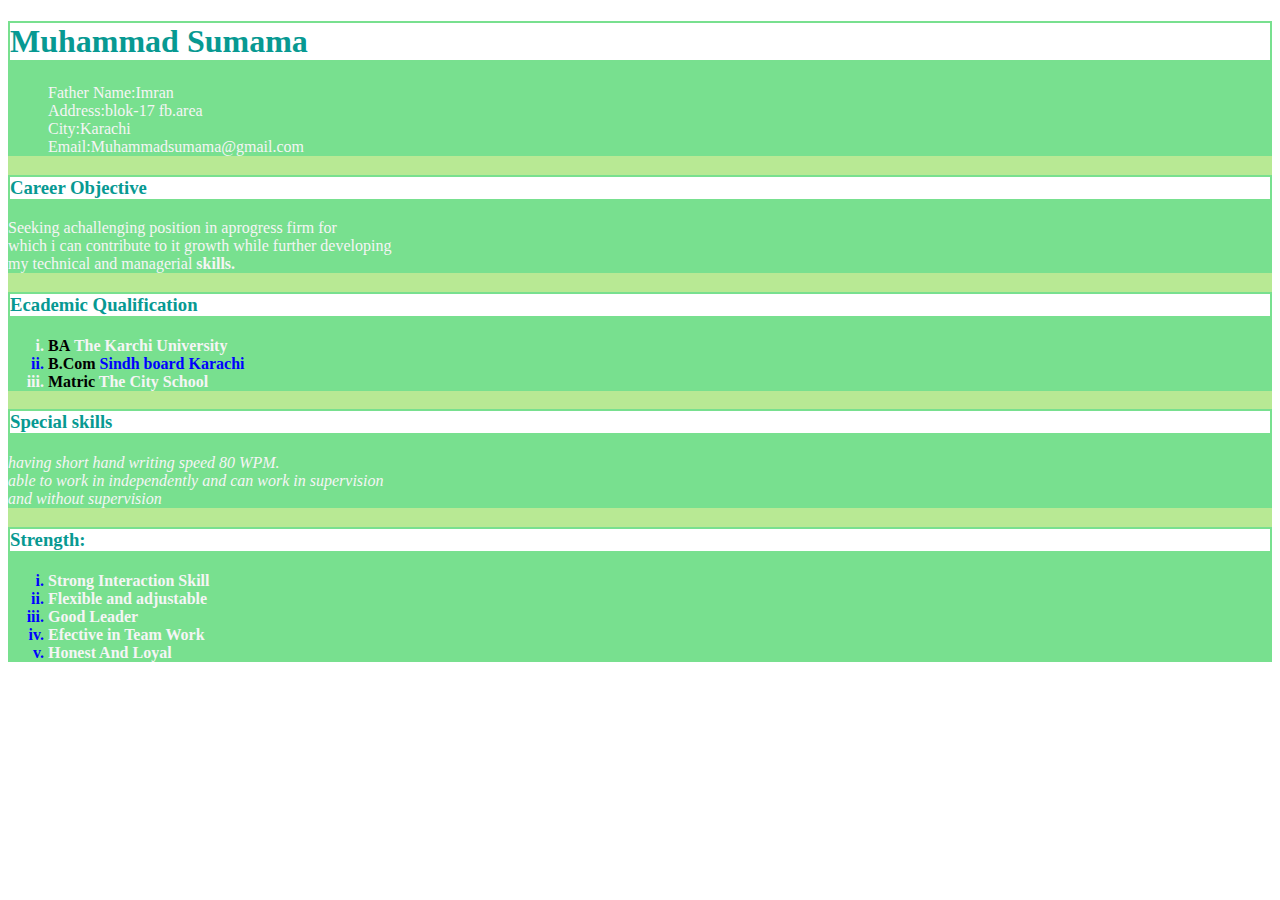
<file: index.html>
<!DOCTYPE html>
<html lang="en">

<head>
    <meta charset="UTF-8">
    <meta http-equiv="X-UA-Compatible" content="IE=edge">
    <meta name="viewport" content="width=device-width, initial-scale=1.0">
    <title>CV</title>
    <link rel="stylesheet" href="style.css">
</head>

<body>
    <div class="container">
        <div class="one">

            <div class="two">
                <h1 class="head1">Muhammad Sumama</h1>

                <ul style="list-style-type:none;;">
                    <li>Father Name:Imran</li>
                    <li>Address:blok-17 fb.area</li>
                    <li>City:Karachi</li>
                    <li>Email:Muhammadsumama@gmail.com</li>
                </ul>
            </div>
            <div class="two">
            <h3 class="head1">Career Objective</h3>
        
            <p>Seeking achallenging position in aprogress firm for<br>
                which i can contribute to it growth while further
                developing<br> my technical and managerial <strong>skills.</strong> </p>
            </div>
            <div class="two">
            <h3 class="head1">Ecademic Qualification</h3>
            <ul class="five">
                <li class="six"><b class="black">BA</b> The Karchi University</li>
                <li><b class="black">B.Com</b> Sindh board Karachi</li>
                <li class="six"><b class="black">Matric</b> The City School</li>
            </ul>
            </div>
            <div class="two">
            <h3 class="head1">Special skills</h3>
            <p class="four">having short hand writing speed 80 WPM.<br>
                able to work in independently and can work in supervision<br>
                and without supervision </p></div>
                <Div class="two">
            <h3 class="head1">Strength:</h3>
            <ol class="five">
                <li><b class="six">Strong Interaction Skill</b></li>
                <li><b class="six">Flexible and adjustable</b></li>
                <li><b class="six">Good Leader</b></li>
                <li><b class="six">Efective in Team Work</b></li>
                <li><b class="six">Honest And Loyal</b></li>
            </ol>
            </Div>
        </div>
    </div>
</body>

</html>
</file>
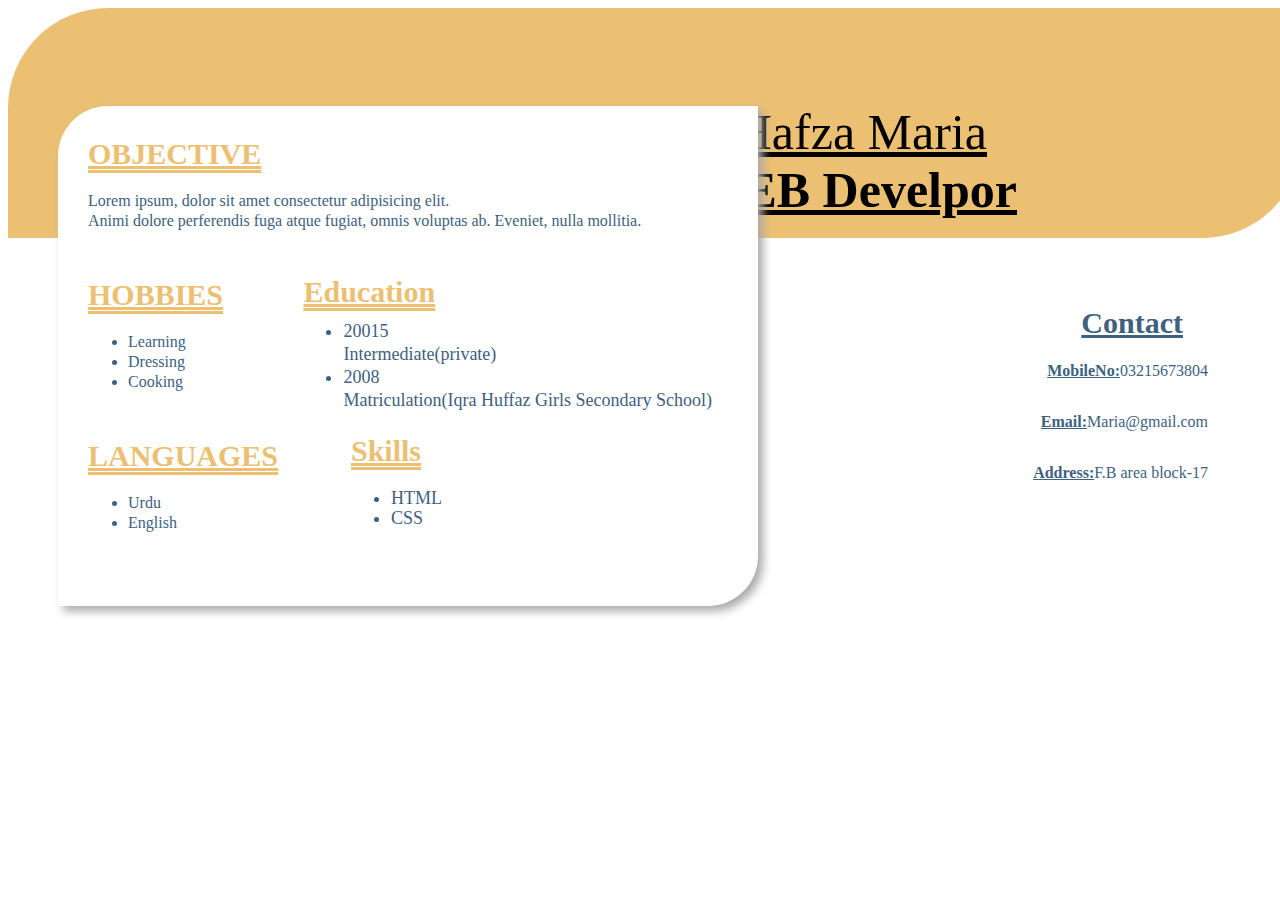
<file: cv/index.html>
<!DOCTYPE html>
<html lang="en">

<head>
    <meta charset="UTF-8">
    <meta http-equiv="X-UA-Compatible" content="IE=edge">
    <meta name="viewport" content="width=device-width, initial-scale=1.0">
    <link rel="stylesheet" href="style.css">
    <title>CV</title>
</head>

<body>

    <div class="one">
        <h1><span class="normal">Hafza Maria</span><br>
            <span class="bold">WEB Develpor</span>
        </h1>
    </div>
    <div class="dtwo">

        <div class="right">
            <h2 class="h2">Contact</h2>
            <p><b>MobileNo:</b>03215673804<br></p>

            <p><b>Email:</b>Maria@gmail.com</p>
            <p><b>Address:</b>F.B area block-17<br></p>

        </div>






        <div class="dthree">
            <div class="container">
                <h3>OBJECTIVE</h3>
                <p>Lorem ipsum, dolor sit amet consectetur adipisicing elit. <br>
                    Animi dolore perferendis fuga atque fugiat, omnis voluptas ab. Eveniet, nulla mollitia.
                </p>
            </div>
            <div class="container">
                <h3>HOBBIES</h3>
                <ul class="inline">
                    <li>Learning</li>
                    <li>Dressing</li>
                    <li>Cooking</li>
                </ul>
            </div>
            <div class="container">
                <h3>LANGUAGES</h3>
                <ul>
                    <li>Urdu</li>
                    <li>English</li>

                </ul>
            </div>
            <div class="top-right">

                <h3>Education</h3>
                <ul>
                    <li>20015</li>
                    <p>Intermediate(private)</p>
                    <li>2008</li>
                    <p>Matriculation(Iqra Huffaz Girls Secondary School)</p>
                </ul>
            </div>
            <div class="bottom-right">

                <h3>Skills</h3>
                <ul>
                    <li>HTML</li>

                    <li>CSS</li>

                </ul>
            </div>




         
        </div>

    </div>




    </div>
</body>

</html>
</file>
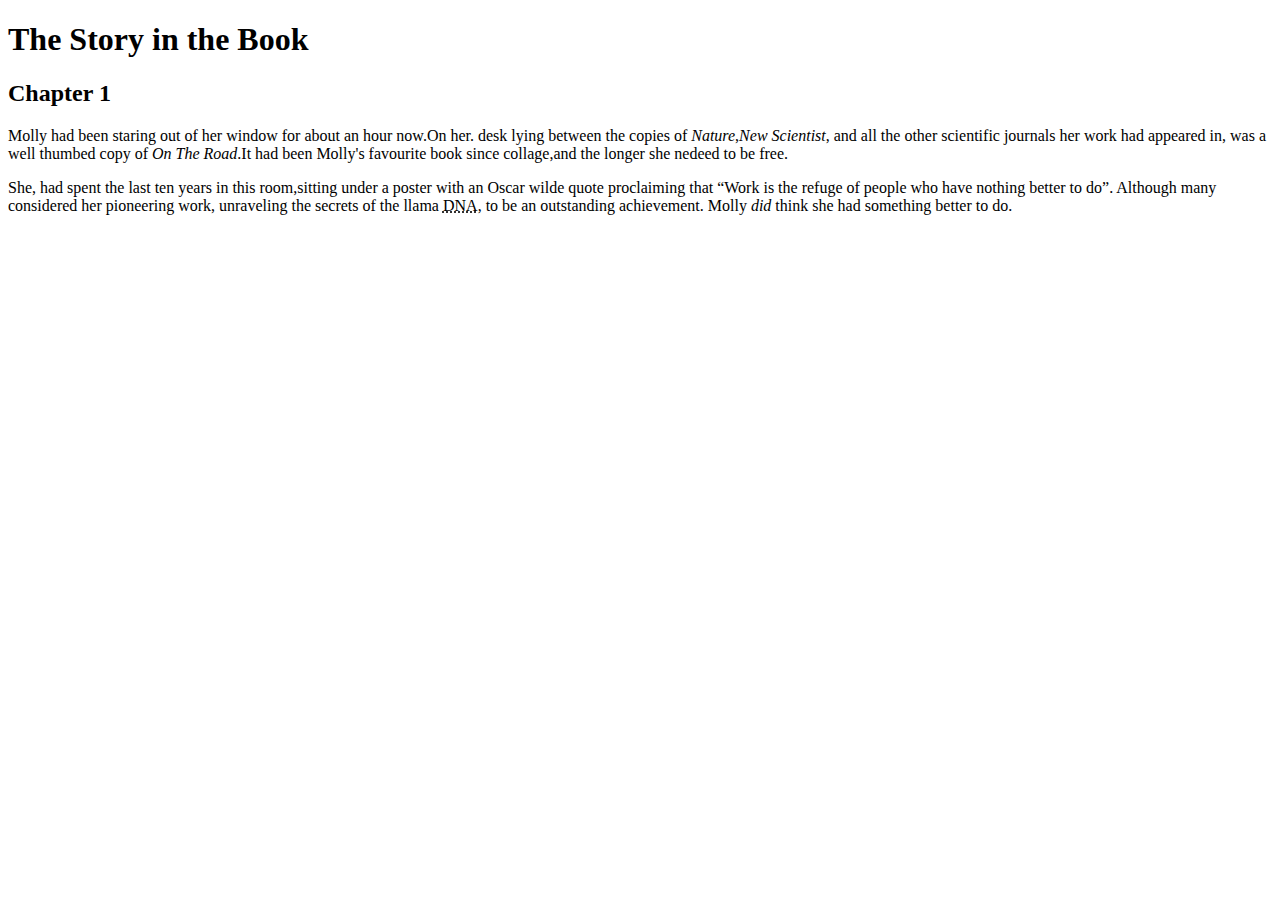
<file: example.html>
<!DOCTYPE html>
<html lang="en">

<head>
    <meta charset="UTF-8">
    <meta http-equiv="X-UA-Compatible" content="IE=edge">
    <meta name="viewport" content="width=device-width, initial-scale=1.0">
    <title>Text</title>
</head>

<body>
    <h1>The Story in the Book</h1>
    <h2>Chapter 1</h2>
    <p>Molly had been staring out of her window for about
        an hour now.On her. desk lying between the copies
        of <i>Nature</i>,<i>New Scientist</i>, and all
        the other scientific journals her work had
        appeared in, was a well thumbed copy of<cite> On The Road</cite>.It had been Molly's favourite book since
        collage,and the longer she nedeed to be free.</p>
    <p>She, had spent the last ten years in this room,sitting under a poster with an Oscar wilde quote
        proclaiming that <q>Work is the refuge of people who have nothing better to do</q>. Although many
        considered her pioneering work, unraveling the secrets of the llama <abbr title="Deoxyribonucleic acid">
            DNA</abbr>, to be an outstanding achievement. Molly <em>did</em> think she had something better to do.
    </p>


</body>

</html>
</file>
<file: style.css>
.container{
   background-color:  color:#38ada9 ;

}

.one{
    background-color:#b8e994;
}
.head1{
    border:2px solid#78e08f ;
    background-color:white;
    color: #079992;

}
.two{
    color:whitesmoke ;
    background-color:#78e08f ;
    font-family: 'Times New Roman', Times, serif ;
    
}
.black{
    color: black;
}
.three{

    list-style-type: square;
}
.three b{
    color: black;
}
.four{
    font-style: italic;
}
.five li{
    list-style-type: lower-roman;
     color:;
    
}
.five{
    color:blue;
    font-weight: bold;
}
.six{
    color:whitesmoke;
}
</file>
<file: cv/style.css>
.one{background-color:rgb(235, 192, 114);
    height: 200px;
    width: 100%;
    padding: 15px;
    top:-200px ;
    border-radius: 100px 0px;
}

.dtwo{
    background-color:white;
    height: 100px;
    width: 1500px;
    position:relative;
    
    
}
    .dthree{
        background-color:white;
        
        box-shadow: 5px 5px 10px darkgray;
        height: 500px;
        width: 700px;
        position: absolute;
        margin-top:-400px;
        margin-left:50px ;  
        border-radius:50px 0px  ;
    }
  
    h1{
        text-align:right;
        margin-right:200px;
        font-size:50px ;
        margin-top: 80px;
        text-decoration: underline;
    }
    .bold{
        margin-right:70px ;
    }
    .normal{
        font-weight:lighter;
        margin-right: 100px; 
        text-decoration: underline;
    }
    .right{
        text-align: right;
        color:rgb(62, 97, 128);
     margin-right:300px ;
        background-color:white ;
        list-style:none;
        line-height: 35px;
        margin-top: 80px;
        
    }
    .h2{
        font-size: 30px;
        text-decoration: underline;
        line-height:10px ;
        margin-right:25px ;
    }
    b{
        text-decoration:underline;
    }
     .container{
        text-align:left;
        margin-left: 30px;
        color:rgb(62, 97, 128) ;
        padding-top: 10px;
        line-height: 20px;
    } 

    
    
    h3{
        line-height: 15px;
        text-decoration: double underline;
        color:rgb(235, 192, 114);
        font-family: 'Franklin Gothic Medium', 'Arial Narrow';
        font-size: 30px;
    }
    .top-right{
    position: absolute;
    top: 8px;
    right: 16px;
    font-size: 18px;
    margin-top:140px ;
    margin-right:30px ;
    line-height: 5px;
    color: rgb(62, 97, 128) ;
  }
  .bottom-right{
    position: absolute;
   bottom: 60px;
    right: 16px;
    font-size: 18px;
    margin-top:140px ;
    margin-right:300px ;
    line-height: 20px;
    color: rgb(62, 97, 128) ;

  }
</file>
